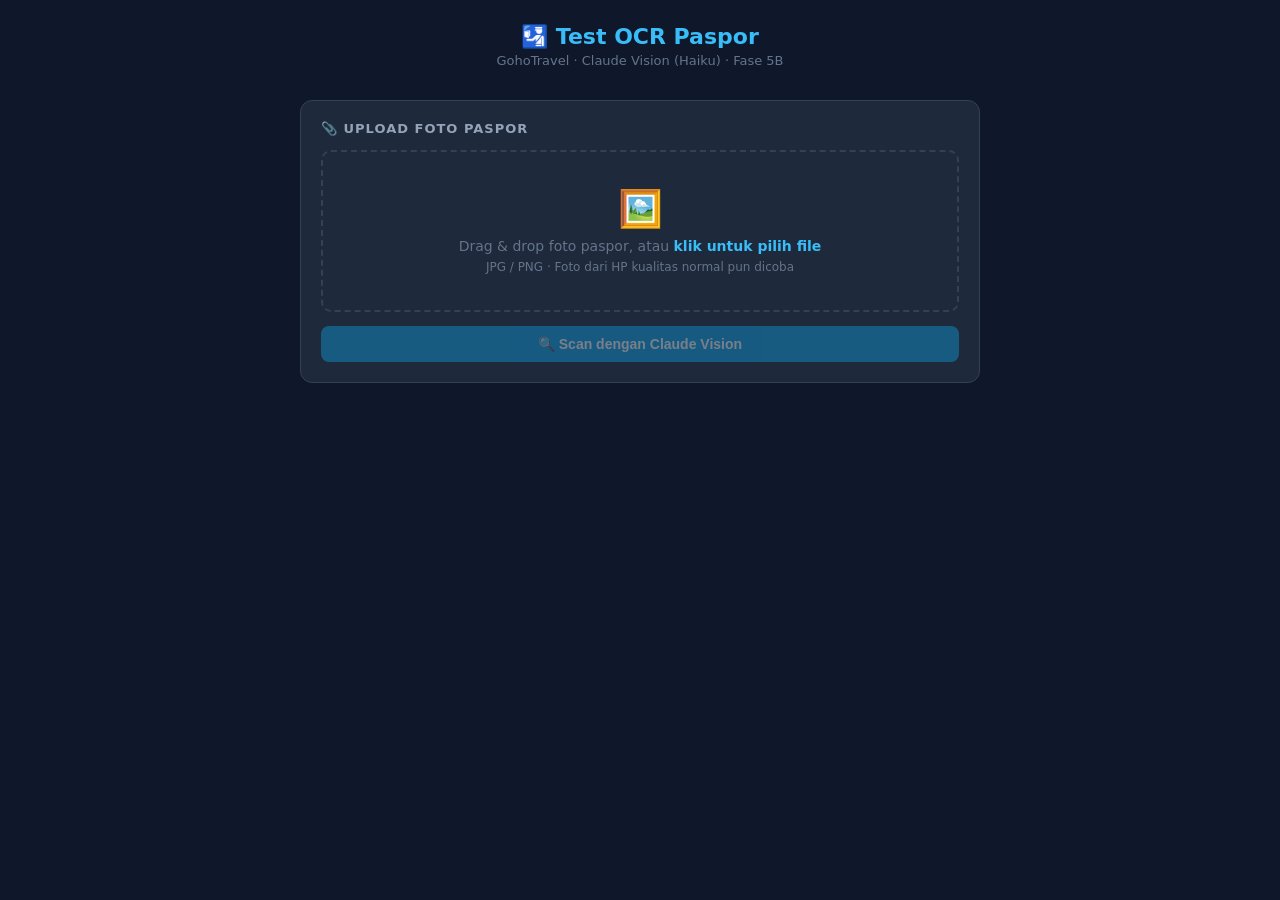
<file: test_ocr_claude_v2.html>
<!DOCTYPE html>
<html lang="id">
<head>
<meta charset="UTF-8">
<meta name="viewport" content="width=device-width, initial-scale=1.0">
<title>Test OCR Paspor — GohoTravel</title>
<style>
  * { box-sizing: border-box; margin: 0; padding: 0; }

  body {
    font-family: 'Segoe UI', system-ui, sans-serif;
    background: #0f172a;
    color: #e2e8f0;
    min-height: 100vh;
    padding: 24px 16px;
  }

  .header { text-align: center; margin-bottom: 32px; }
  .header h1 { font-size: 22px; font-weight: 700; color: #38bdf8; }
  .header p { font-size: 13px; color: #64748b; margin-top: 4px; }

  .card {
    background: #1e293b; border: 1px solid #334155;
    border-radius: 12px; padding: 20px; margin-bottom: 16px;
    max-width: 680px; margin-left: auto; margin-right: auto;
  }
  .card h2 {
    font-size: 13px; font-weight: 600; text-transform: uppercase;
    letter-spacing: 1px; color: #94a3b8; margin-bottom: 14px;
  }

  .dropzone {
    border: 2px dashed #334155; border-radius: 10px;
    padding: 36px 20px; text-align: center; cursor: pointer;
    transition: border-color 0.2s, background 0.2s; position: relative;
  }
  .dropzone:hover, .dropzone.dragover { border-color: #38bdf8; background: #0f2236; }
  .dropzone input[type=file] {
    position: absolute; inset: 0; opacity: 0; cursor: pointer; width: 100%; height: 100%;
  }
  .dropzone .icon { font-size: 36px; margin-bottom: 8px; }
  .dropzone p { color: #64748b; font-size: 14px; }
  .dropzone span { color: #38bdf8; font-weight: 600; }

  #preview-wrap { display: none; margin-top: 14px; text-align: center; }
  #preview-img { max-width: 100%; max-height: 320px; border-radius: 8px; border: 1px solid #334155; }

  .btn {
    display: inline-flex; align-items: center; gap: 8px;
    padding: 10px 20px; border-radius: 8px; font-size: 14px;
    font-weight: 600; cursor: pointer; border: none;
    transition: opacity 0.2s, transform 0.1s;
    width: 100%; justify-content: center; margin-top: 14px;
  }
  .btn:active { transform: scale(0.97); }
  .btn:disabled { opacity: 0.4; cursor: not-allowed; }
  .btn-primary { background: #0ea5e9; color: #fff; }
  .btn-primary:hover:not(:disabled) { background: #38bdf8; }
  .btn-secondary { background: #1e3a4a; color: #38bdf8; border: 1px solid #0ea5e9; }

  #loading-wrap { display: none; text-align: center; margin-top: 16px; }
  .spinner {
    width: 36px; height: 36px; border: 3px solid #334155;
    border-top-color: #38bdf8; border-radius: 50%;
    animation: spin 0.8s linear infinite; margin: 0 auto 10px;
  }
  @keyframes spin { to { transform: rotate(360deg); } }
  #loading-label { font-size: 13px; color: #64748b; }

  #result-wrap { display: none; }
  .status-badge {
    display: inline-flex; align-items: center; gap: 6px;
    font-size: 12px; padding: 4px 10px; border-radius: 99px;
    margin-bottom: 14px; font-weight: 600;
  }
  .status-ok { background: #14532d33; color: #22c55e; border: 1px solid #22c55e55; }
  .status-warn { background: #78350f33; color: #fbbf24; border: 1px solid #fbbf2455; }

  .field-grid { display: grid; grid-template-columns: 1fr 1fr; gap: 10px; }
  @media (max-width: 480px) { .field-grid { grid-template-columns: 1fr; } }

  .field-item {
    background: #0f172a; border: 1px solid #334155;
    border-radius: 8px; padding: 10px 12px;
  }
  .field-label { font-size: 11px; color: #64748b; text-transform: uppercase; letter-spacing: 0.8px; margin-bottom: 4px; }
  .field-value { font-size: 15px; font-weight: 600; color: #f1f5f9; word-break: break-all; }
  .field-value.empty { color: #475569; font-style: italic; font-weight: 400; font-size: 13px; }

  .copy-row { display: flex; align-items: center; justify-content: space-between; gap: 8px; margin-top: 6px; }
  .copy-btn {
    background: #1e3a4a; border: 1px solid #0ea5e9; color: #38bdf8;
    border-radius: 5px; padding: 3px 9px; font-size: 11px; cursor: pointer; white-space: nowrap;
  }
  .copy-btn:hover { background: #0ea5e9; color: #fff; }
  .copy-btn.copied { background: #14532d; border-color: #22c55e; color: #22c55e; }

  .divider { border: none; border-top: 1px solid #1e293b; margin: 14px 0; }

  #error-wrap { display: none; }
  .error-msg {
    background: #7f1d1d33; border: 1px solid #f8717155;
    border-radius: 8px; padding: 12px 14px; color: #f87171; font-size: 13px;
  }
</style>
</head>
<body>

<div class="header">
  <h1>🛂 Test OCR Paspor</h1>
  <p>GohoTravel · Claude Vision (Haiku) · Fase 5B</p>
</div>

<div class="card">
  <h2>📎 Upload Foto Paspor</h2>
  <div class="dropzone" id="dropzone">
    <input type="file" id="file-input" accept="image/*">
    <div class="icon">🖼️</div>
    <p>Drag & drop foto paspor, atau <span>klik untuk pilih file</span></p>
    <p style="margin-top:6px;font-size:12px;">JPG / PNG · Foto dari HP kualitas normal pun dicoba</p>
  </div>
  <div id="preview-wrap">
    <img id="preview-img" alt="Preview">
  </div>
  <div id="loading-wrap">
    <div class="spinner"></div>
    <div id="loading-label">Mengirim ke Claude Vision...</div>
  </div>
  <button class="btn btn-primary" id="btn-scan" disabled>🔍 Scan dengan Claude Vision</button>
</div>

<div class="card" id="error-wrap">
  <h2>❌ Error</h2>
  <div class="error-msg" id="error-msg"></div>
</div>

<div class="card" id="result-wrap">
  <h2>✅ Hasil Extract</h2>
  <div id="status-badge-wrap"></div>
  <div class="field-grid" id="field-grid"></div>
  <button class="btn btn-secondary" id="reset-btn" style="margin-top:14px;">🔄 Test Foto Lain</button>
</div>

<script>
  // ⚠️ Ganti dengan Apps Script URL kamu
  const APPS_SCRIPT_URL = 'https://script.google.com/macros/s/AKfycbycdw7-YJaPY5J2varxb82LagiCKAlmDfkLOxCZZYEZwi5ZrpH9GLkZYFX-fg6se2t/exec';

  const fileInput = document.getElementById('file-input');
  const dropzone = document.getElementById('dropzone');
  const previewWrap = document.getElementById('preview-wrap');
  const previewImg = document.getElementById('preview-img');
  const btnScan = document.getElementById('btn-scan');
  const loadingWrap = document.getElementById('loading-wrap');
  const loadingLabel = document.getElementById('loading-label');
  const resultWrap = document.getElementById('result-wrap');
  const fieldGrid = document.getElementById('field-grid');
  const resetBtn = document.getElementById('reset-btn');
  const errorWrap = document.getElementById('error-wrap');
  const errorMsg = document.getElementById('error-msg');
  const statusBadgeWrap = document.getElementById('status-badge-wrap');

  let currentFile = null;

  function fileToBase64(file) {
    return new Promise((resolve, reject) => {
      const r = new FileReader();
      r.onload = () => resolve(r.result.split(',')[1]);
      r.onerror = () => reject(new Error('Gagal baca file'));
      r.readAsDataURL(file);
    });
  }

  function showPreview(file) {
    currentFile = file;
    previewImg.src = URL.createObjectURL(file);
    previewWrap.style.display = 'block';
    btnScan.disabled = false;
    resultWrap.style.display = 'none';
    errorWrap.style.display = 'none';
  }

  fileInput.addEventListener('change', e => { if (e.target.files[0]) showPreview(e.target.files[0]); });
  dropzone.addEventListener('dragover', e => { e.preventDefault(); dropzone.classList.add('dragover'); });
  dropzone.addEventListener('dragleave', () => dropzone.classList.remove('dragover'));
  dropzone.addEventListener('drop', e => {
    e.preventDefault(); dropzone.classList.remove('dragover');
    if (e.dataTransfer.files[0]) showPreview(e.dataTransfer.files[0]);
  });

  function renderField(label, value) {
    const div = document.createElement('div');
    div.className = 'field-item';
    const isEmpty = !value || value === 'null' || value.trim() === '' || value === '-';
    div.innerHTML = `
      <div class="field-label">${label}</div>
      <div class="copy-row">
        <div class="field-value ${isEmpty ? 'empty' : ''}">${isEmpty ? '— tidak terbaca' : value}</div>
        ${!isEmpty ? `<button class="copy-btn">Salin</button>` : ''}
      </div>
    `;
    if (!isEmpty) {
      div.querySelector('.copy-btn').addEventListener('click', function() {
        navigator.clipboard.writeText(value).then(() => {
          this.textContent = '✓ Disalin';
          this.classList.add('copied');
          setTimeout(() => { this.textContent = 'Salin'; this.classList.remove('copied'); }, 1800);
        });
      });
    }
    return div;
  }

  btnScan.addEventListener('click', async () => {
    if (!currentFile) return;
    btnScan.disabled = true;
    loadingWrap.style.display = 'block';
    resultWrap.style.display = 'none';
    errorWrap.style.display = 'none';
    loadingLabel.textContent = 'Mengkonversi gambar...';

    try {
      const base64 = await fileToBase64(currentFile);
      const mediaType = currentFile.type || 'image/jpeg';

      loadingLabel.textContent = 'Mengirim ke Claude Vision...';

      // Kirim ke Apps Script sebagai proxy
      const response = await fetch(APPS_SCRIPT_URL, {
        method: 'POST',
        headers: { 'Content-Type': 'application/json' },
        body: JSON.stringify({
          action: 'ocrPaspor',
          base64Image: base64,
          mediaType: mediaType
        })
      });

      const result = await response.json();

      if (!result.success) throw new Error(result.error || 'Error dari Apps Script');

      const parsed = result.data;

      // Render fields
      fieldGrid.innerHTML = '';
      const fields = [
        ['Nama Lengkap', parsed.nama_lengkap],
        ['No Paspor', parsed.no_paspor],
        ['Tgl Lahir', parsed.tgl_lahir],
        ['Tgl Expired', parsed.tgl_expired],
        ['Nationality', parsed.nationality],
        ['Jenis Kelamin', parsed.jenis_kelamin],
        ['Tempat Lahir', parsed.tempat_lahir],
        ['Negara Penerbit', parsed.negara_penerbit],
      ];
      fields.forEach(([label, val]) => fieldGrid.appendChild(renderField(label, val ? String(val) : null)));

      // MRZ
      if (parsed.mrz_line1 || parsed.mrz_line2) {
        const mrzDiv = document.createElement('div');
        mrzDiv.style.cssText = 'grid-column:1/-1;background:#0f172a;border:1px solid #334155;border-radius:8px;padding:10px 12px;';
        mrzDiv.innerHTML = `
          <div class="field-label">MRZ Raw</div>
          <div style="font-family:monospace;font-size:12px;color:#a3e635;margin-top:4px;letter-spacing:1px;word-break:break-all;">
            ${parsed.mrz_line1 || ''}<br>${parsed.mrz_line2 || ''}
          </div>
        `;
        fieldGrid.appendChild(mrzDiv);
      }

      // Catatan
      if (parsed.catatan) {
        const catatanDiv = document.createElement('div');
        catatanDiv.style.cssText = 'grid-column:1/-1;';
        catatanDiv.innerHTML = `
          <div style="font-size:12px;color:#fbbf24;background:#78350f22;border:1px solid #fbbf2433;border-radius:8px;padding:10px 12px;">
            💬 ${parsed.catatan}
          </div>
        `;
        fieldGrid.appendChild(catatanDiv);
      }

      // Status
      const filledCount = fields.filter(([, v]) => v && v !== 'null').length;
      statusBadgeWrap.innerHTML = filledCount >= 5
        ? `<span class="status-badge status-ok">✅ ${filledCount}/8 field terbaca</span>`
        : `<span class="status-badge status-warn">⚠️ Hanya ${filledCount}/8 field terbaca</span>`;

      loadingWrap.style.display = 'none';
      resultWrap.style.display = 'block';
      btnScan.disabled = false;

    } catch (err) {
      loadingWrap.style.display = 'none';
      errorWrap.style.display = 'block';
      errorMsg.textContent = err.message;
      btnScan.disabled = false;
    }
  });

  resetBtn.addEventListener('click', () => {
    currentFile = null;
    fileInput.value = '';
    previewWrap.style.display = 'none';
    previewImg.src = '';
    resultWrap.style.display = 'none';
    errorWrap.style.display = 'none';
    loadingWrap.style.display = 'none';
    btnScan.disabled = true;
  });
</script>
</body>
</html>
</file>
